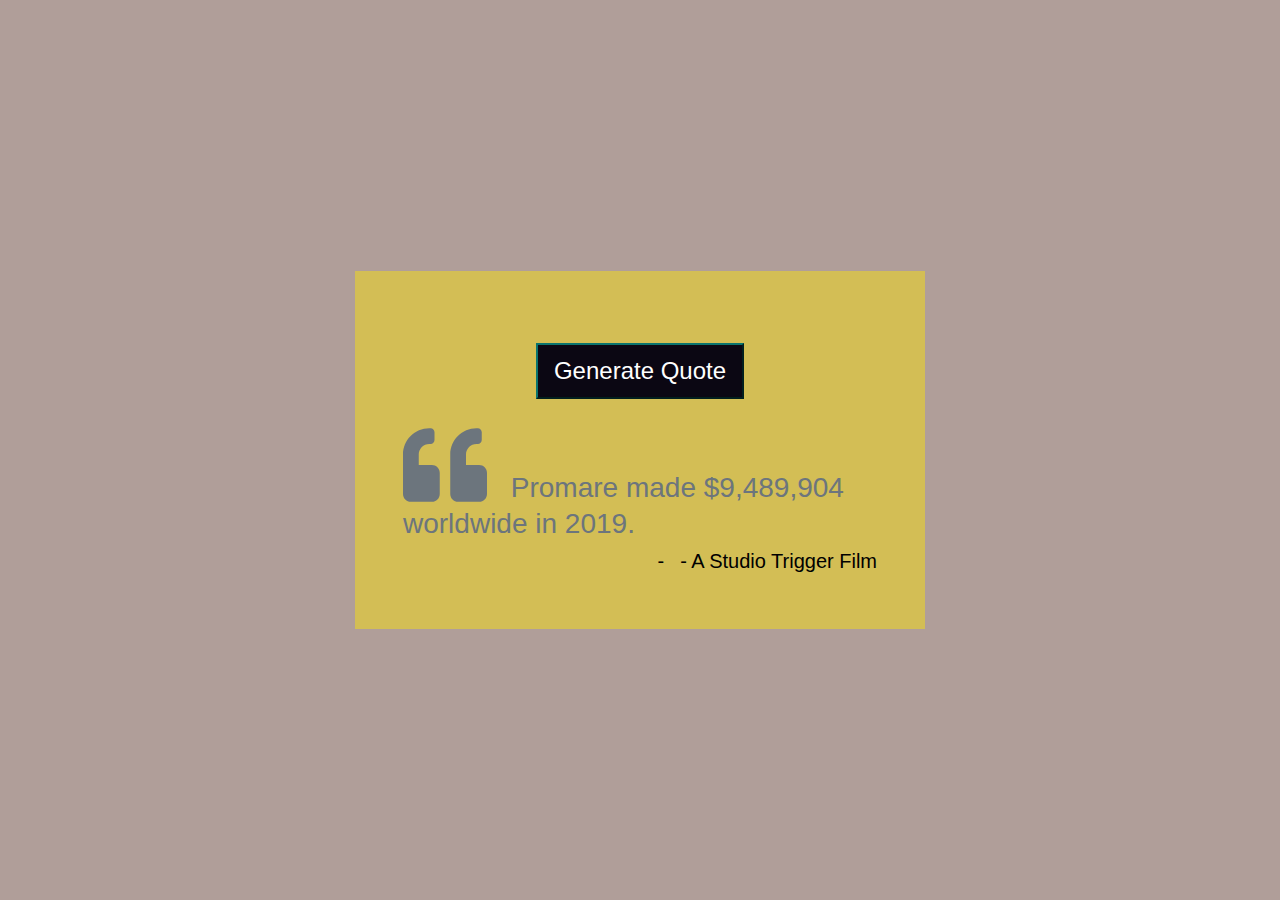
<file: Final/index.html>
<!DOCTYPE html>
<html lang="en">
<head>
    <meta charset="UTF-8">
    <meta http-equiv="X-UA-Compatible" content="IE=edge">
    <meta name="viewport" content="width=device-width, initial-scale=1.0">
    <title>Movie and TV Quotes</title>

    <!--bootstrap css library-->
    <link rel="stylesheet" href="css/bootstrap.min.css">
    <!--main css library-->
    <link rel="stylesheet" href="css/main.css">
    <!--Fonts library-->
    <link href="https://fonts.googleapis.com/css?family=Courgette" rel="stylesheet">
    <!--JS Fonts-->
    <script src="js/all.js"></script>
</head>
<body>
    <div class="container">
        <div class="row max-height align-items-center">
            <div class="col-11 mx-auto col-md-6 quote-container p-5">
                <button class="btn-outline-primary text-capitalize my-4 d-block mx-auto" id="generate-btn">generate quote</button>

                <h3 class="text-muted"><span class="quote-icon mr-3"><i class="fas fa-quote-left fa-3x"></i></span><span id="quote">
                    Promare made $9,489,904	worldwide in 2019.
                </span></i></span></h3>
                <h5 class="text-right text-capitalize author">-<span class="quote-author ml-3">- A Studio Trigger Film</span></h5>
            </div>
        </div>
    </div>

    <!--Jquery Libraries-->
    <script src="js/jquery-3.3.1.min.js"></script>
    <!--Bootstrap js-->
    <script src="js/bootstrap.bundle.min.js"></script>
    <!--App.js that we just created-->
    <script src="js/app.js"></script>
</body>
</html>
</file>
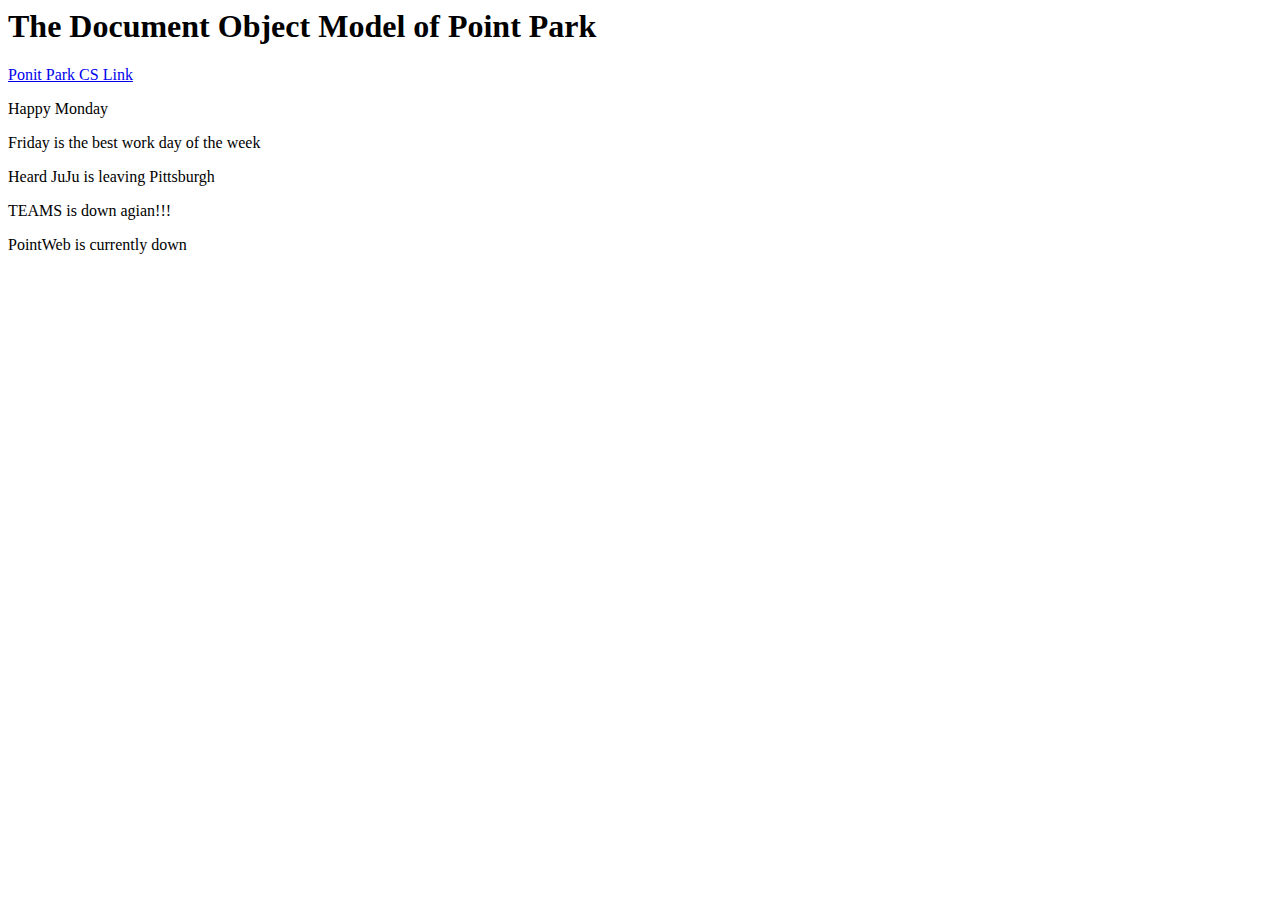
<file: Module 8 Lab/index.html>
<html>
    <head>
        <title>Document</title>
    </head>
    <body>
        <!--<h1>THE Steelers</h1>-->

        <h1 id="page-title">The Document Object Model of Point Park</h1>
        
        <a href="https://it.pointpark.edu">Ponit Park CS Link</a>

        <div>
           
            <!--<p>Happy Monday!!!</p>-->
            <p>Happy Monday</p>
            <p>Friday is the best work day of the week</p>
            <p>Heard JuJu is leaving Pittsburgh</p>
            <p class="error">TEAMS is down agian!!!</p>
        </div>

        <div class="error">PointWeb is currently down</div>

        <script src="sandbox.js"></script>
    </body>
</html>
</file>
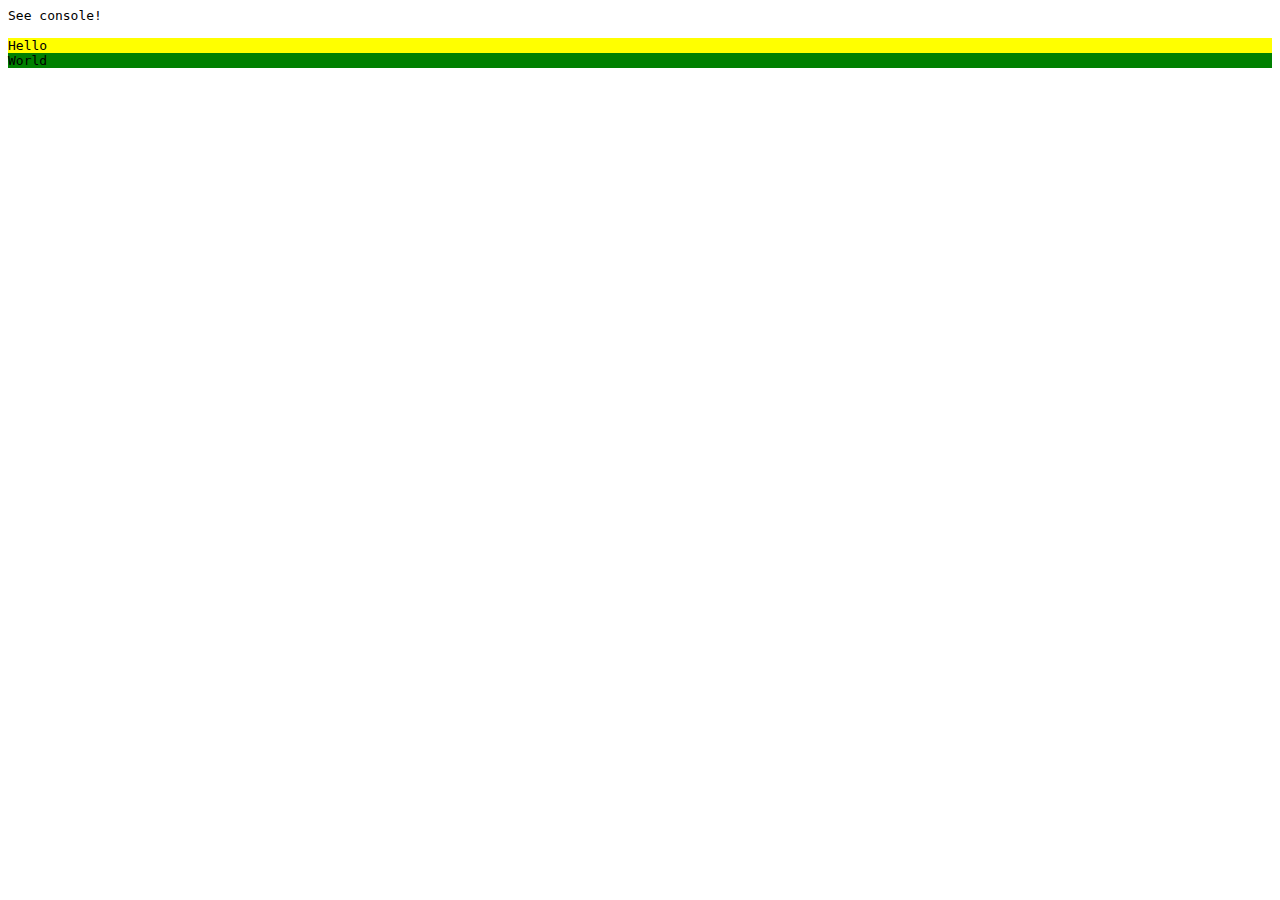
<file: module-3-programming-project.html>
<!doctype html>
<html>
<head>
<meta charset="utf-8">
<title>CMPS 162: Module 3 Programming Project</title>
<style>* { font-family: monospace; }</style>
<script>

//--------//
// Strings //
//--------//
console.log("Strings");

/*
  1. Create a variable name and assign it a value, and ensure it's in lowercase
*/
  var team = "Tampa Bay Bucs";  //First one is on me.

/*
  2. Convert your string to the Lower Case using the function that does this
*/
  var createToLowerCase = team.toLowerCase();
  console.log(createToLowerCase);

/*
  3. Use the same variable in #1 and now use it as an upper case
*/
var createtoUpperCase = team.toUpperCase();
console.log(createtoUpperCase);
/*
  4. Convert the string to the Upper Case using the function that does this.
  Example; //show how to move to the upper case method.
*/
  var Tamp = team.toUpperCase
  console.log(Tamp);
/*
  5. Replace the following String with " Tom Brady is the real GOAT";
*/
  var name = "Lebron James is the goat";
  var tom = name.replace("Lebron James", "Tom Brady");

  console.log(tom);
/*
  6. Show how you would search the string below to find University
*/
  var str = "Point Park University Rocks";
  var ppu = str.search("University");

  console.log(ppu);

//--------------//
// Numbers//
//--------------//
console.log("Numbers");

// 1. Convert a number to a string
var theNumber = 34; 
var n = theNumber.toString();
console.log(n);

// 2. Check if the following is numeric
var steelersSuperBowlAppearances = 8;
var steelersBigBenSalary = 35000009.45;
var steelers = "98" //code it to see if that variable is an integer with a boolean expression of true
var steelersRock = "675";


function steelersSuperBowlAppearances(x) {
  if (units.isInteger(x)) {
    return 'is an integer';
  }
  return 'is not an interger';
}

function steelersBigBenSalary(x) {
  if (units.isInteger(x)) {
    return 'is an integer';
  }
  return 'is not an interger';
}

function steelers(x) {
  if (units.isInteger(x)) {
    return 'is an integer';
  }
  return 'is not an interger';
}

function steelersRock(x) {
  if (units.isInteger(x)) {
    return 'is an integer';
  }
  return 'is not an interger';
}

//--------------//
// Dates         //
//--------------//
//Example
var day = new Date();
var output = day.getDate();
console.log(output);

// 1. Get the Date. Create the variables and use the console to output your data
// Follow above, that one is on me

// 2. Get the Full Year
var ye = day.getFullYear();
console.log(ye);
// 3. Get the Time
var ti = day.getTime();
console.log(ti);
// 4. Get the Month
var month = day.getMonth();
console.log(month);
// 5. Get the Seconds
var sec = day.getSeconds();
console.log(sec);
// 6. Get the Hours, Minutes and Seconds together
var Hours = day.getHours();
var Mins = day.getMinutes();

console.log(Hours,':',Mins,':',sec);





</script>
</head>
<body>
  See console!<br><br>
  
  <div id="div1"
       style="background-color:yellow;"
       onclick="swapColors();">
    Hello
  </div>
  <div id="div2"
       style="background-color:green;"
       onclick="swapColors();">
    World
  </div>
</body>
</html>
</file>
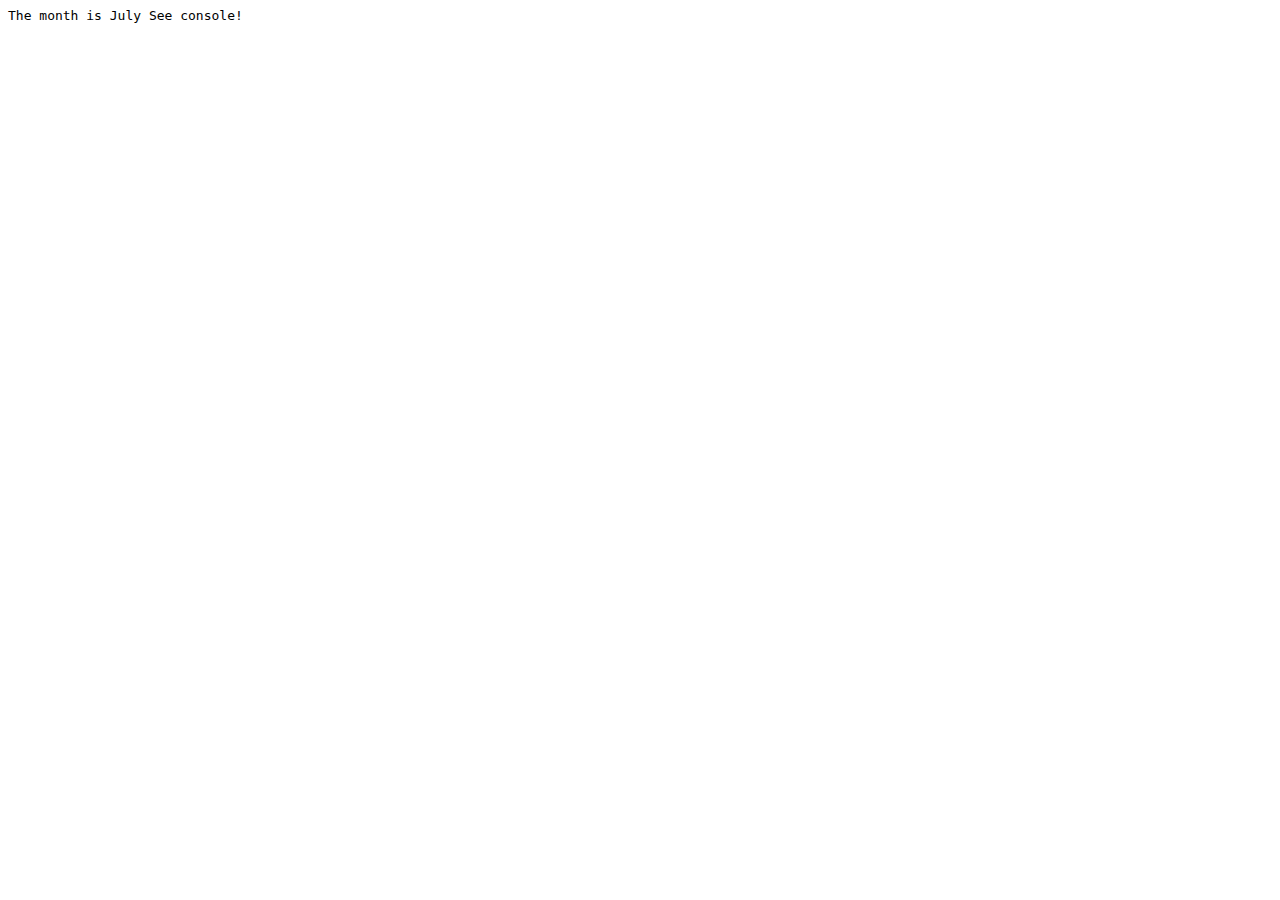
<file: module-4-programming-project.html>
<!doctype html>
<html>
<head>
<meta charset="utf-8">
<title>CMPS 162: Module 4 Programming Project</title>
<style>* { font-family: monospace; }</style>
<script>

//-----------//
// Functions //
//-----------//
console.log("Functions");

// 1. Write a function named 'greet' that greets the user. Make sure that you
//    call it as well.
function greet(name)
{
    return "Hello " + name + "!";
}

console.log(greet("User")); 

// 2. Write a function named 'sumAndPrint' that takes two numbers as parameters,
//    adds them together, and prints the result to the console.
var input1 = window.prompt("Enter a number: ", 0);
var input2 = window.prompt("Enter a number: ", 0);

var value1 = parseFloat(input1);
var value2 = parseFloat(input2);

var sume = sumAndPrint(value1 , value2);
console.log("Sum: " + sume );

function sumAndPrint (x,y)
{ 
   return (x+y);
}
// 3. Write a function named 'sum' that takes two numbers as parameters,
//    adds them together, and returns the result.
var input4 = window.prompt("Enter a number: ", 0);
var input3 = window.prompt("Enter a number: ", 0);

var value4 = parseFloat(input4);
var value3 = parseFloat(input3);

var sum2 = sum(value4 , value3);
console.log("Sum: " + sum2 );

function sum(x,y)
{ 
   return (x+y);
}

// 4. Write a function named 'findSmallest' that finds the smallest number in
//    an array. For example, the answer for [23, 54, 3, 6, 4, 46] should be the
//    number 3. Note that the function should take an array as input data.
function min(input) {
     if (toString.call(input) !== "[object Array]")  
       return false;
  return Math.min.apply(null, input);
	}

console.log(min([23, 54, 3, 6, 4, 46]));
// 5. Define and implement a function named 'everySecondElement' that takes as
//    input an array and returns every second element in a new array. For
//    example, everySecondElement([1, 2, 3, 4, 5, 6]) should return [2, 4, 6].
//    Hint: one solution uses the % operator.
var everySecondElement = function (array) {
  for (i=1; i <= array.length-1; i+=2) {
    console.log(array[i]);
  }
}

everySecondElement([1, 2, 3, 4, 5, 6]);

//--------//
// Switch //
//--------//
console.log("Switch");

// 1. Create a date object and get the month as a number. Use a switch statement
//    to convert it to text, e.g., 0 becomes January.
function getMonthString(num)
    {
var month;    
      switch(num)
      {
        case 0:
          month="January";
          break;
        case 1:
          month="February";
          break;
        case 2:
          month="March";
          break;
        case 3:
          month="April";
          break;
        case 4:
          month="May";
          break;
        case 5:
          month="June";
          break;
        case 6:
          month="July";
          break;
        case 7:
          month="August";
          break;
        case 8:
          month="September";
          break;
        case 9:
          month="October";
          break;
        case 10:
          month="November";
          break;
        case 11:
          month="December";
          break;
        default:
          month="Invalid month";
      }
      return month;
    }
    theDate = new Date();
    document.write("The month is ",getMonthString(theDate.getMonth()));


//-------//
// While //
//-------//
console.log("While");

// 1. Create a factorial_while function that uses a while loop but otherwise
//    returns the same results as the following function.

function factorial_for(n) {
  var total = 1;
  for (var i = 1; i <= n; i++) {
    total *= i;
  }
  return total;
}
function factorial(num) {
         var result = 1
         while (num) {
            if ((num) == 0 || (num) == 1) {
               break;
            } else {
               result = result * num;
               num = num - 1;
            }
         }
         return `${result}`
      }

      
      var x = 5;
      console.log(factorial(x));

//----------//
// Do-While //
//----------//
console.log("Do-While");

// 1. Do the same for a factorial_do_while function.
function factorial(x) {
  if (x == 0 || x == 1) {
    return 1;
  }
  var result = x;

  do {
    result = result * (x - 1);
    x = x - 1;
  }
  
  while (x > 1);
  return result;
}

console.log(factorial(5));
// 2. Take the code that we wrote in the lab and create a new page called doWhile_web.html
// have the code output on the screen. When you check this code in, you should have
// module-4-programming-project.html and doWhile_web.html


</script>
</head>
<body>
  See console!
</body>
</html>
</file>
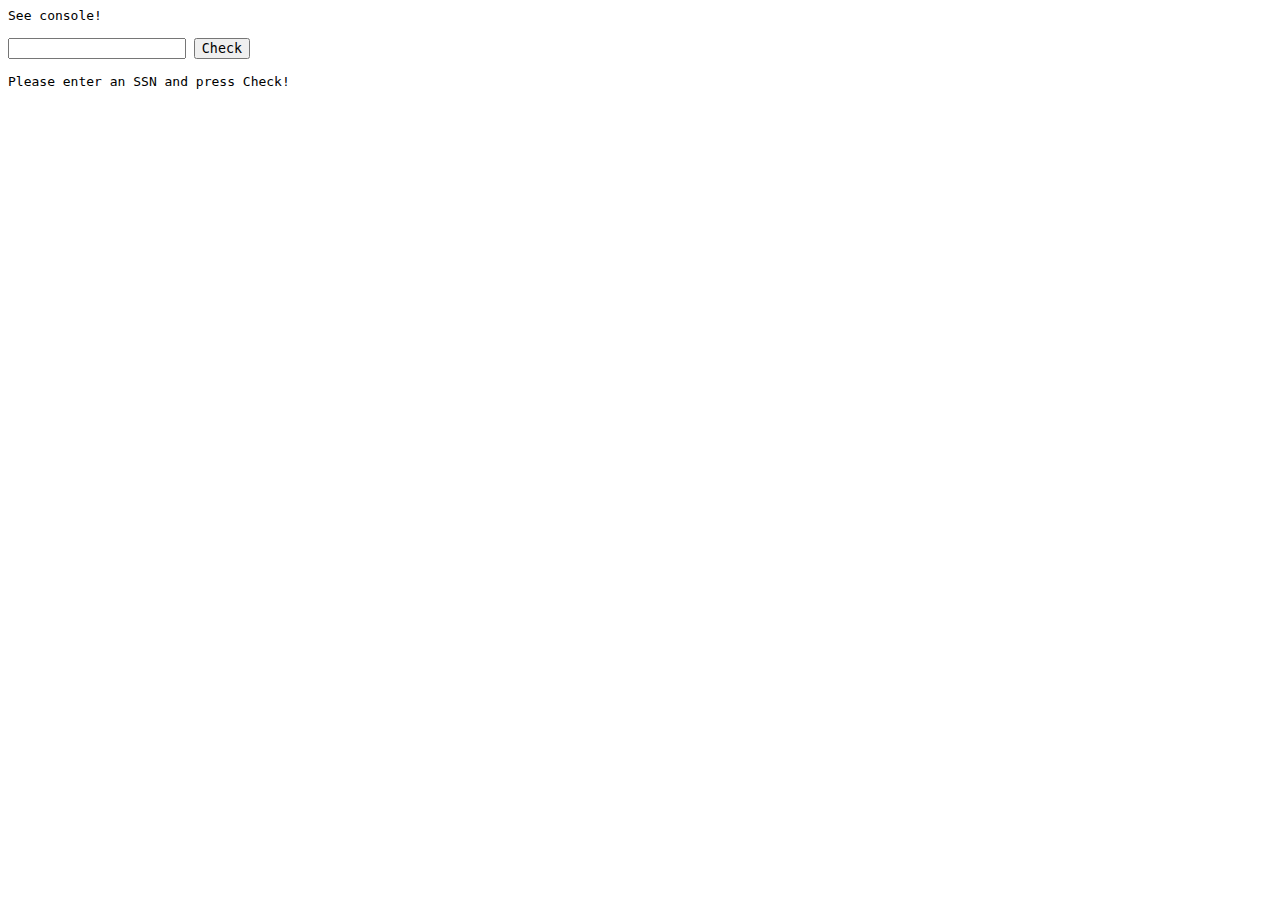
<file: module-8-programming-project.html>
<!doctype html>
<html>
<head>
<meta charset="utf-8">
<title>CMPS 162: Module 8 Programming Project</title>
<style>* { font-family: monospace; }</style>
<script>

//-----------------//
// Form Validation //
//-----------------//
console.log("Form Validation");

// 1. Implement the validateSSN function that should get the SSN from the SSN
//    input field and then checks the format. The results should be reported to
//    the user in the status div. You should make sure the SSN is of the
//    format 123-45-6789, which means you have to do 3 checks: (1) make sure
//    the length is 11, (2) make sure the dashes are in the 4th and 7th
//    position, and (3) all the other characters are numbers.

var input1 = window.prompt("Enter a SSN: ", 0);


var value1 = String(input1);


function validateSSN(str) {
  // implement your program here
  // ...{
 regexp = /^(?!000|666)[0-8][0-9]{2}-(?!00)[0-9]{2}-(?!0000)[0-9]{4}$/;
  
  if (regexp.test(str))
    {
      return true;
    }
  else
    {
      return false;
    }
}

console.log(validateSSN("019-90-5680"));

console.log(validateSSN("K8V-3Y1"));

console.log(validateSSN(value1));

document.getElementById("button").onclick = function() {myFunction()};

function myFunction() {
  document.getElementById("button").innerHTML = "YOU CLICKED ME!";
}


  // make sure the total number of characters is 11
  // make sure the 4th and and 7th characters are dashes
  // make sure the rest of the characters are numbers



//------------//
// Exceptions //
//------------//
console.log("Exceptions");

// 1. How would you modify your code above to use exceptions to handle
//    incorrect SSNs? Include code snippets in your answer (so it has to be
//    more than just words).
// What I do is try to see if there is a way to so an if statement to send a retry message to the user

if (value1 = false){
  var input1 = window.prompt("Enter a SSN: ", 0);
}


//----------------//
// More On Events //
//----------------//
console.log("More On Events");

// 1. Attach onfocus and onblur events to the SSNField below using only
//    JavaScript, i.e., do not modify the HTML. Change the background of the
//    text input field on these events.

window.onload = function() {
  // put your code here
  
};
document.getElementById("SSNField").onfocus = function() {myFunction()};

function myRed() {
  document.getElementById("SSNField").style.backgroundColor = "red";
}

document.getElementById("SSNField").onblur = function() {myFunction()};

function myBlue() {
  document.getElementById("SSNField").style.backgroundColor = "blue";
}


</script>
</head>
<body>
  See console!<br><br>
  <input type="text" id="SSNField">
  <input type="button" value="Check" onclick="validateSSN();">
  <br><br>
  <div id="statusDiv">
    Please enter an SSN and press Check!
  </div>
</body>
</html>
</file>
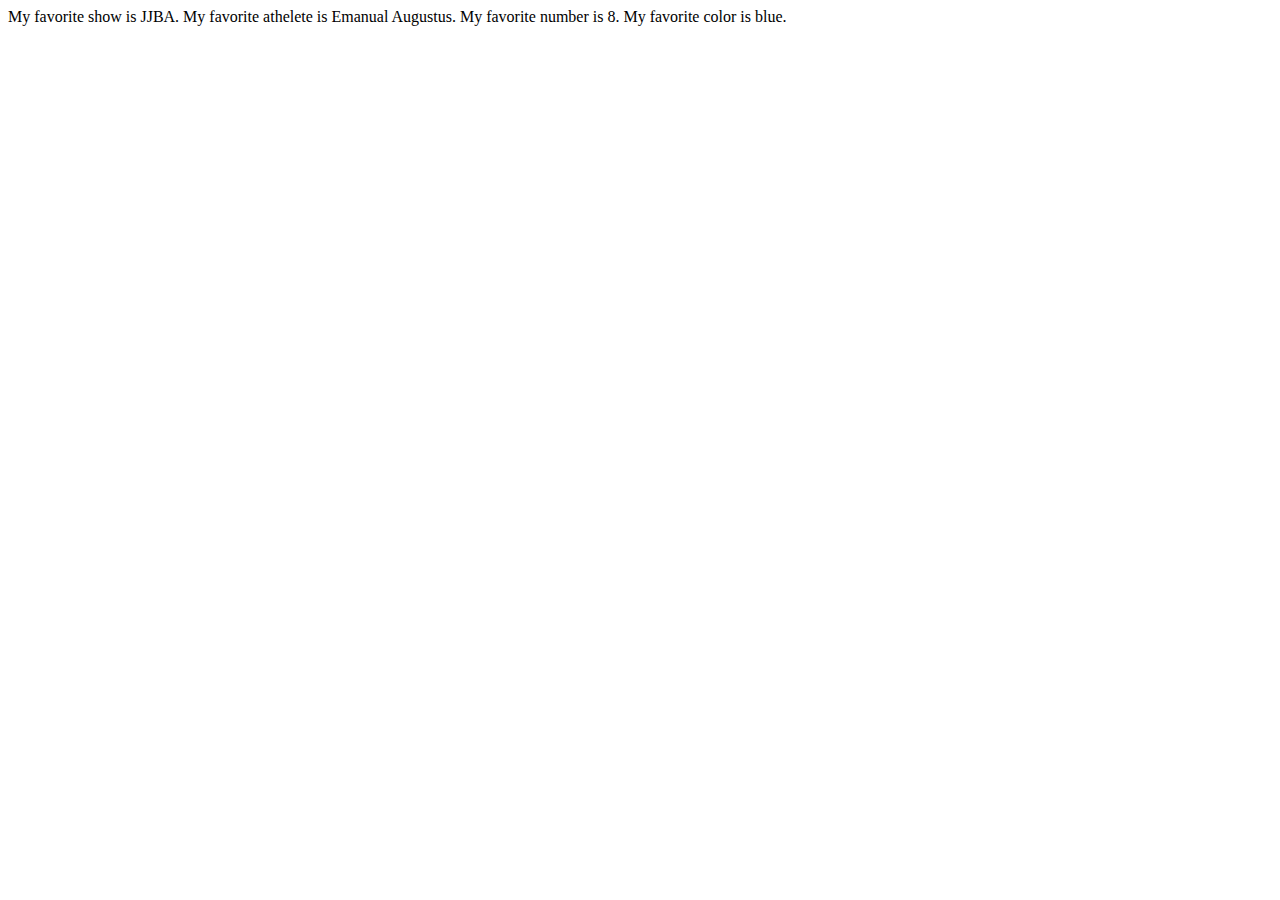
<file: Project 9.html>
<html>
<body>

<p id="demo"></p>

<script>

function Person(show, ath, num, color) {
  this.show = show;
  this.ath = ath;
  this.num = num;
  this.color = color;
}


var myFav = new Person("JJBA", "Emanual Augustus", 8, "blue");


document.getElementById("demo").innerHTML =
"My favorite show is " + myFav.show + ". " + 
"My favorite athelete is " + myFav.ath + ". " + 
"My favorite number is " + myFav.num + ". " + 
"My favorite color is " + myFav.color + "."
</script>

</body>
</html>
</file>
<file: Final/css/main.css>
.max-height {
    min-height: 100vh;
}
body{
    background: #b09e99;
}
.quote-container {
    background: rgba(245, 222, 17, 0.5);
}
#generate-btn {
    color: white !important;
    background:  #0b0713 !important;
    border-color:  #0a746e !important;
    cursor:  pointer;
    font-size: 1.5rem;
    padding: 0.5rem 1rem;
}
#generate-btn:hover{
    background: #daccc9 !important;
    border-color:   #0a746e !important;
    color:#007950 !important;
}
.author{
    color: #000000;
}
</file>
